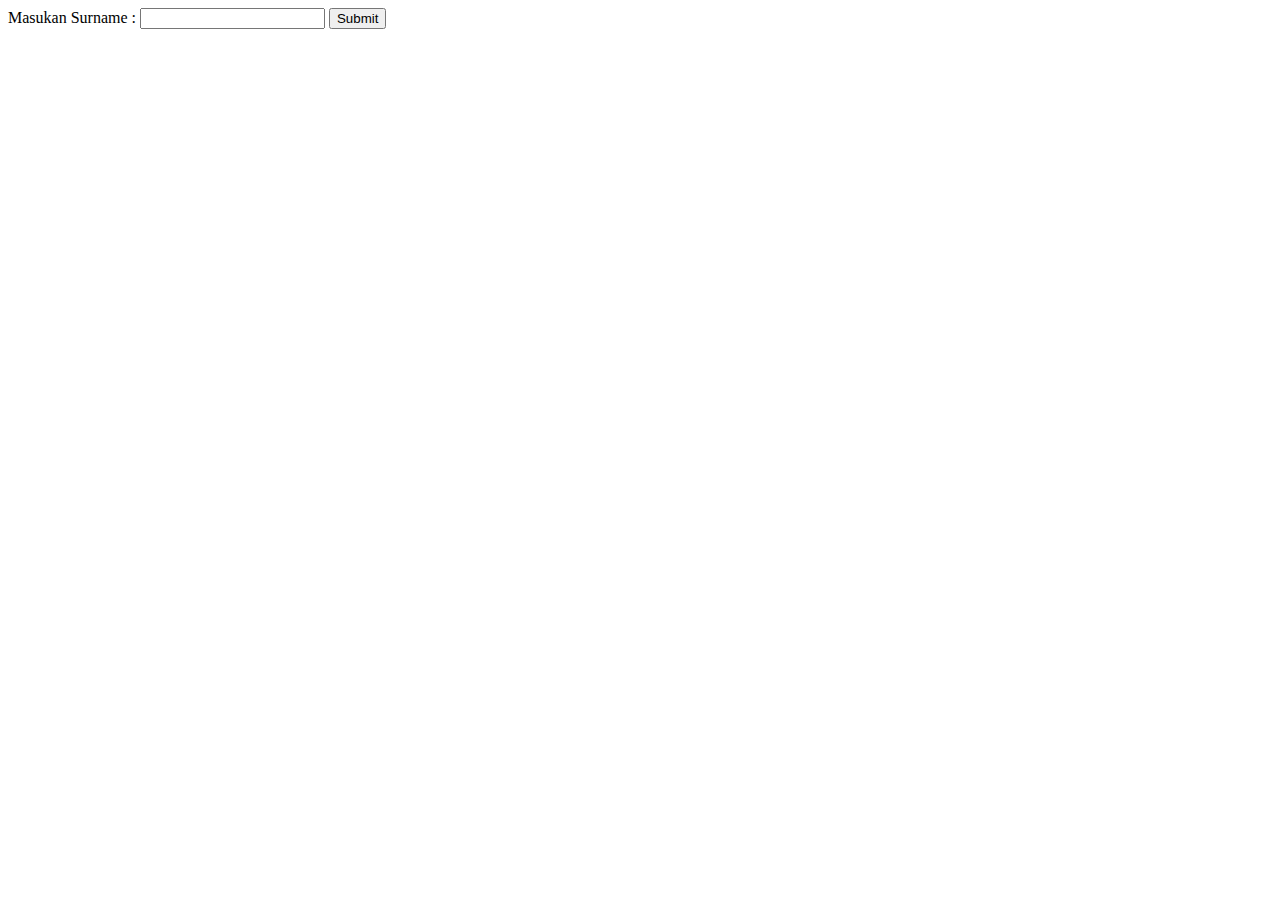
<file: Modul 4/24-160_Surya_Maulana_Akhmad/soal-1/index.html>
<!DOCTYPE html>
<html lang="en">
  <head>
    <meta charset="UTF-8" />
    <meta name="viewport" content="width=device-width, initial-scale=1.0" />
    <title>Halaman Form</title>
  </head>
  <body>
    <form action="processData.php" method="post">
      <label for="surname">Masukan Surname :</label>
      <input type="text" name="surname" id="surname" />
      <button type="submit" name="submit">Submit</button>
    </form>
  </body>
</html>
</file>
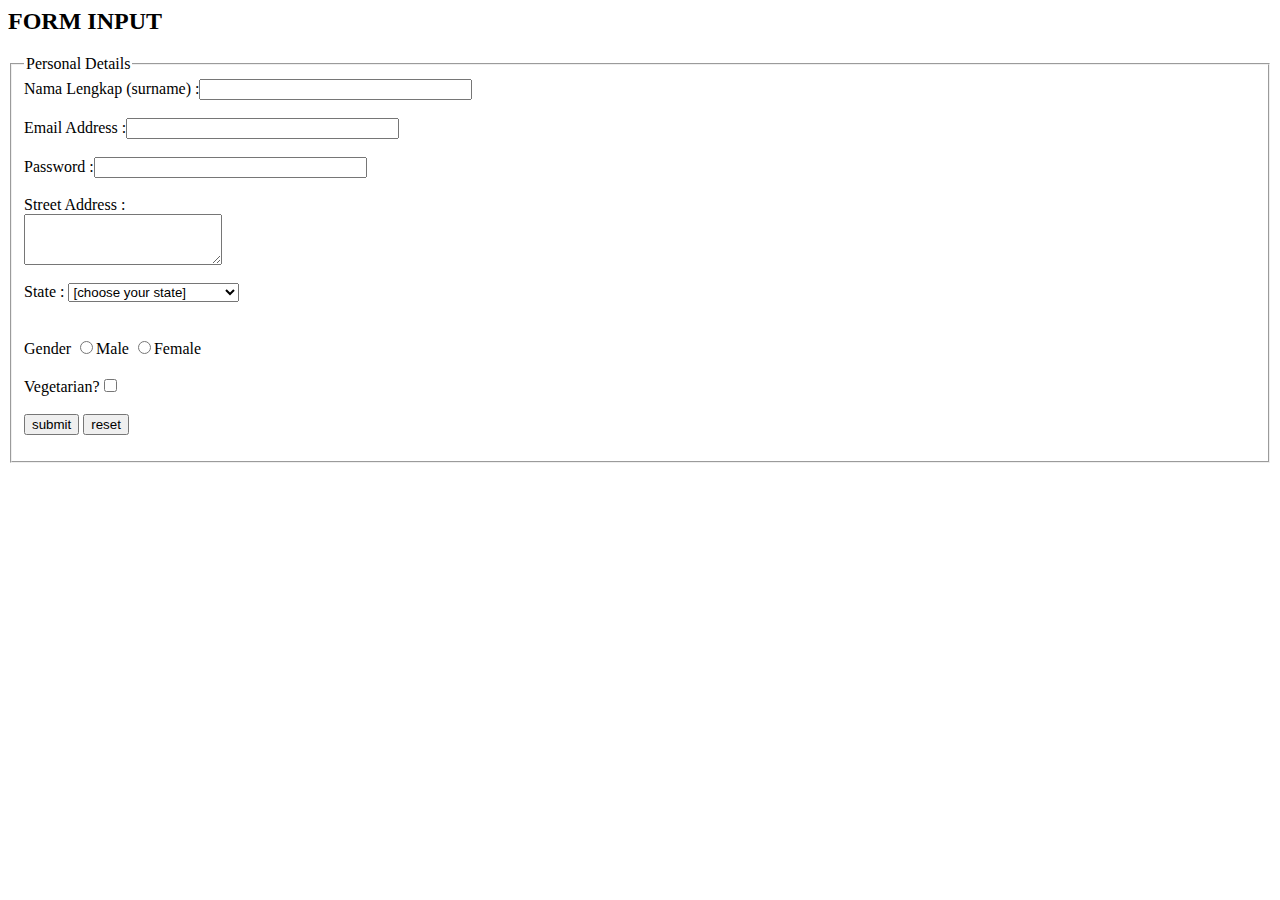
<file: Modul 4/24-100_Verdi_Setyawan_Ardiansyah_Putra/Soal_1/processData_form.html>
<html lang="en">
<head>
  <meta charset="UTF-8">
  <meta name="viewport" content="width=device-width, initial-scale=1.0">
  <title>FORM INPUT</title>
</head>
<body>
  <h2>FORM INPUT</h2>
  <fieldset>
    <legend>Personal Details</legend>
    <form name="myForm" action="processData.php" method="post">
      <label for="surname">Nama Lengkap (surname) :</label><input type="text" name="surname" size="31"><br><br>
      <label for="email">Email Address :</label><input type="text" name="email" size="31"><br><br>
      <label for="password">Password :</label><input type="password" name="password" size="31"><br><br>
      <label for="address">Street Address :</label><br><textarea name="address" rows="3" cols="22"></textarea><br><br>
      <label for="state">State :</label>
      <select name="state">
        <option value="kosong"selected>[choose your state]</option>
        <option value="Australia Capital Territory">Australia Capital Territory</option>
        <option value="Queensland">Queensland</option>
        <option value="Victoria">Victoria</option>
      </select><br><br>
      <input type="hidden" name="country" value="Indonesia"><br>
      <label for="sex">Gender</label>
      <input type="radio" name="sex" value="male">Male
      <input type="radio" name="sex" value="female">Female
      <br><br>
      <label for="vegetarian">Vegetarian?</label><input type="checkbox" name="vegetarian"><br><br>
      <input type="submit" value="submit">
      <input type="reset" value="reset">
    </form>
  </fieldset>
</body>
</html>
</file>
